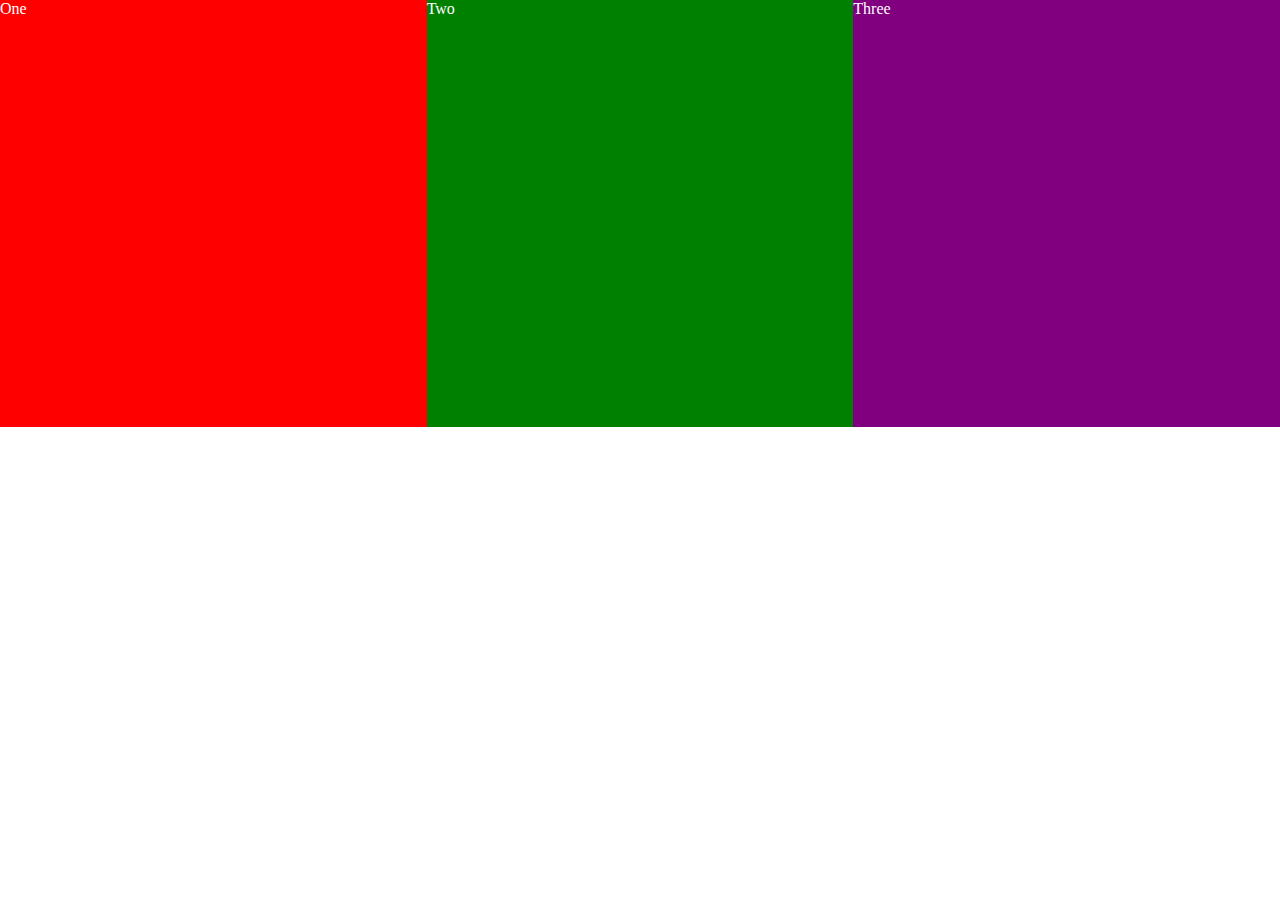
<file: pp-03/index.html>
<!DOCTYPE html>
<html lang="en" dir="ltr">
  <head>
    <title>Production Problem 03 CSS Flexbox</title>
    <meta charset="utf-8" />
    <meta name="viewport" content="width=device-width,initial-scale=1.0,shrink-to-fit=no" />
    <link rel="stylesheet" media="screen" href="screen.css" />
  </head>
  <body>
    <main id="content">
      <section id="three">
        <h2>Three</h2>
      </section>
      <section id="two">
        <h2>Two</h2>
      </section>
      <section id="one">
        <h2>One</h2>
      </section>
    </main>
  </body>
</html>
</file>
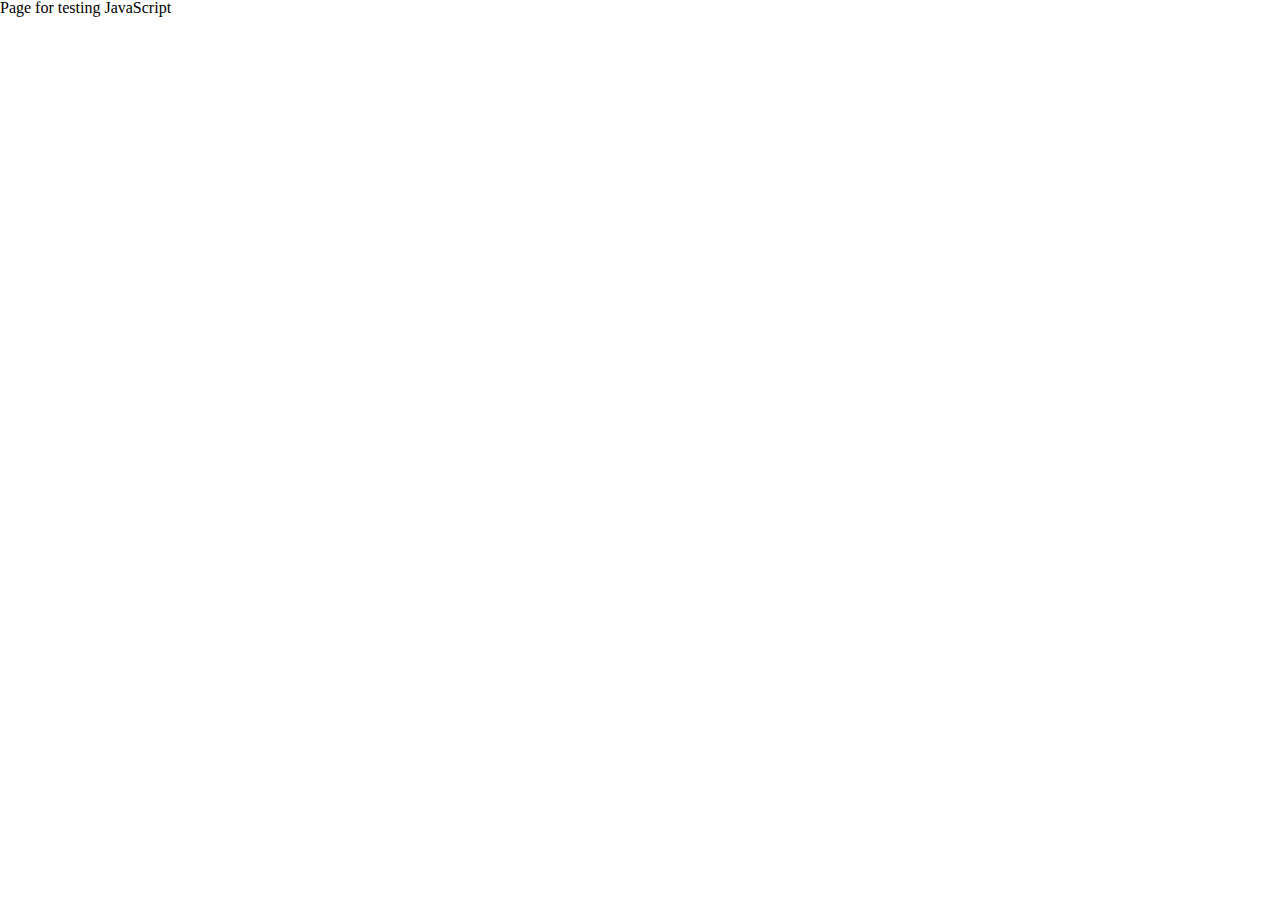
<file: pp-04/index.html>
<!DOCTYPE html>
<html lang="en" class="nojs">
<head>
  <title>JavaScript</title>
  <meta charset="utf-8" />
  <meta name="viewport" content="width=device-width,initial-scale=1.0,shrink-to-fit=no" />
  <link rel="stylesheet" media="screen" href="css/screen.css" /></head>
<body>
  <pre id="output">Page for testing JavaScript</pre>
  <script src="site.js"></script>
</body>
</html>
</file>
<file: pp-03/screen.css>
/* http://meyerweb.com/eric/tools/css/reset/
   v2.0 | 20110126
   License: none (public domain)
*/
/* stylelint-disable */
/* Keep reset CSS to one minified line */
html, body, div, span, applet, object, iframe, h1, h2, h3, h4, h5, h6, p, blockquote, pre, a, abbr, acronym, address, big, cite, code, del, dfn, em, img, ins, kbd, q, s, samp, small, strike, strong, sub, sup, tt, var, b, u, i, center, dl, dt, dd, ol, ul, li, fieldset, form, label, legend, table, caption, tbody, tfoot, thead, tr, th, td, article, aside, canvas, details, embed, figure, figcaption, footer, header, hgroup, menu, nav, output, ruby, section, summary, time, mark, audio, video
{
  margin: 0;
	padding: 0;
	border: 0;
	font-size: 100%;
	font: inherit;
  text-decoration: none;
	vertical-align: baseline;
}blockquote,q{quotes:none}blockquote:after,blockquote:before,q:after,q:before{content:'';content:none}table{border-collapse:collapse;border-spacing:0}
/* stylelint-enable */
/* ===== BASE STYLES ===== */

/* ==== MODULAR STYLES === */
section {
  color: white;
}
#three {
  background-color: purple;
  order: 2;
}
#two {
  background-color: green;
  order: 1;
}
#one {
  background-color: red;
}
/* ==== LAYOUT STYLES ==== */
#content {
  display:flex;
  flex-direction:row;
  flex-wrap: wrap;
}
section {
  height: 100vw;
  width:100vw;
}
@media screen and (min-width: 600px) {
  #two, #one{
    width: 50vw;
    height: 50vw;
  }
}
@media screen and (min-width: 800px) {
  #one, #two, #three{
    width: 33.33333333vw;
    height: 33.33333333vw;
  }
}
</file>
<file: pp-04/css/screen.css>
/* http://meyerweb.com/eric/tools/css/reset/
   v2.0 | 20110126
   License: none (public domain)
*/
/* stylelint-disable*/
a,abbr,acronym,address,applet,article,aside,audio,b,big,blockquote,body,canvas,caption,center,cite,code,dd,del,details,dfn,div,dl,dt,em,embed,fieldset,figcaption,figure,footer,form,h1,h2,h3,h4,h5,h6,header,hgroup,html,i,iframe,img,ins,kbd,label,legend,li,mark,menu,nav,object,ol,output,p,pre,q,ruby,s,samp,section,small,span,strike,strong,sub,summary,sup,table,tbody,td,tfoot,th,thead,time,tr,tt,u,ul,var,video{margin:0;padding:0;border:0;font:inherit;vertical-align:baseline}article,aside,details,figcaption,figure,footer,header,hgroup,main,menu,nav,section{display:block}html{line-height:1}body{line-height:inherit}ol,ul{list-style:none}blockquote,q{quotes:none}blockquote:after,blockquote:before,q:after,q:before{content:'';content:none}table{border-collapse:collapse;border-spacing:0}
/* stylelint-enable */

/* ===== BASE STYLES ===== */


/* ===== LAYOUT STYLES ===== */


/* ===== MODULAR STYLES ===== */


/* ===== STATE STYLES ===== */
</file>
